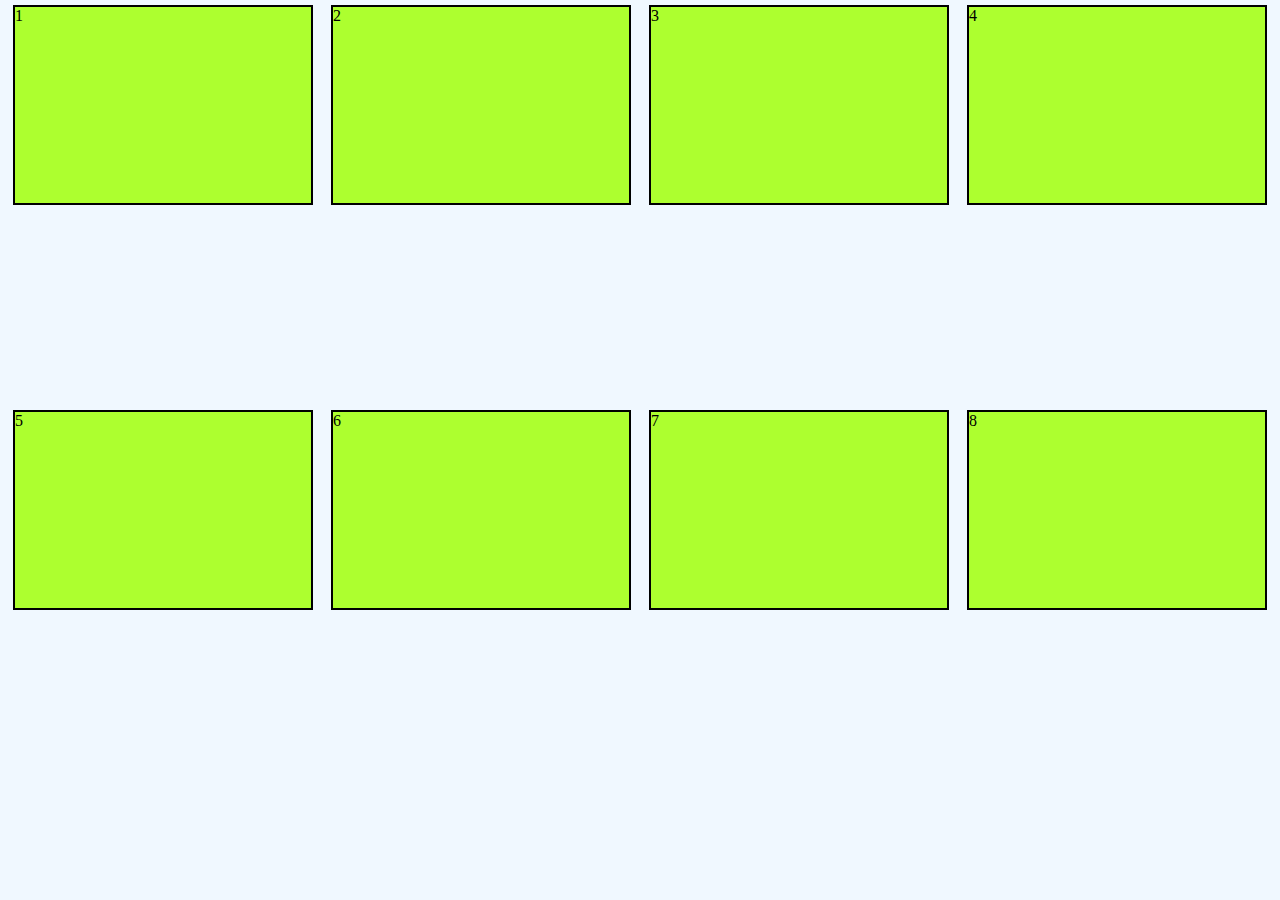
<file: display.html>
<!DOCTYPE html>
<html lang="en">
<head>
    <meta charset="UTF-8">
    <meta name="viewport" content="width=device-width, initial-scale=1.0">
    <title>CSS Display</title>
    <style>
        *{
            padding: 0;
            margin: 0;
            box-sizing: border-box;
        }
        body{
            padding: 0;
            margin: 0;
            background-color: aliceblue;
        }
        .main{
            display: flex;
            flex-wrap: wrap;
            justify-content: space-evenly;
        }
        .box{
            height: 200px;
            width: 300px;
            background-color: greenyellow;
            margin: 5px;
            margin-bottom: 200px;
            border: 2px solid black;
            animation: rot 2s linear infinite;
        }
        @keyframes rot{
            {transform: rotate(540deg);}
        }
    </style>
</head>
<body>
    <div class="main">
     <div class="box">1</div>
     <div class="box">2</div>
     <div class="box">3</div>
     <div class="box">4</div>
     <div class="box">5</div>
     <div class="box">6</div>
     <div class="box">7</div>
     <div class="box">8</div>
     </div>
</body>
</html>
</file>
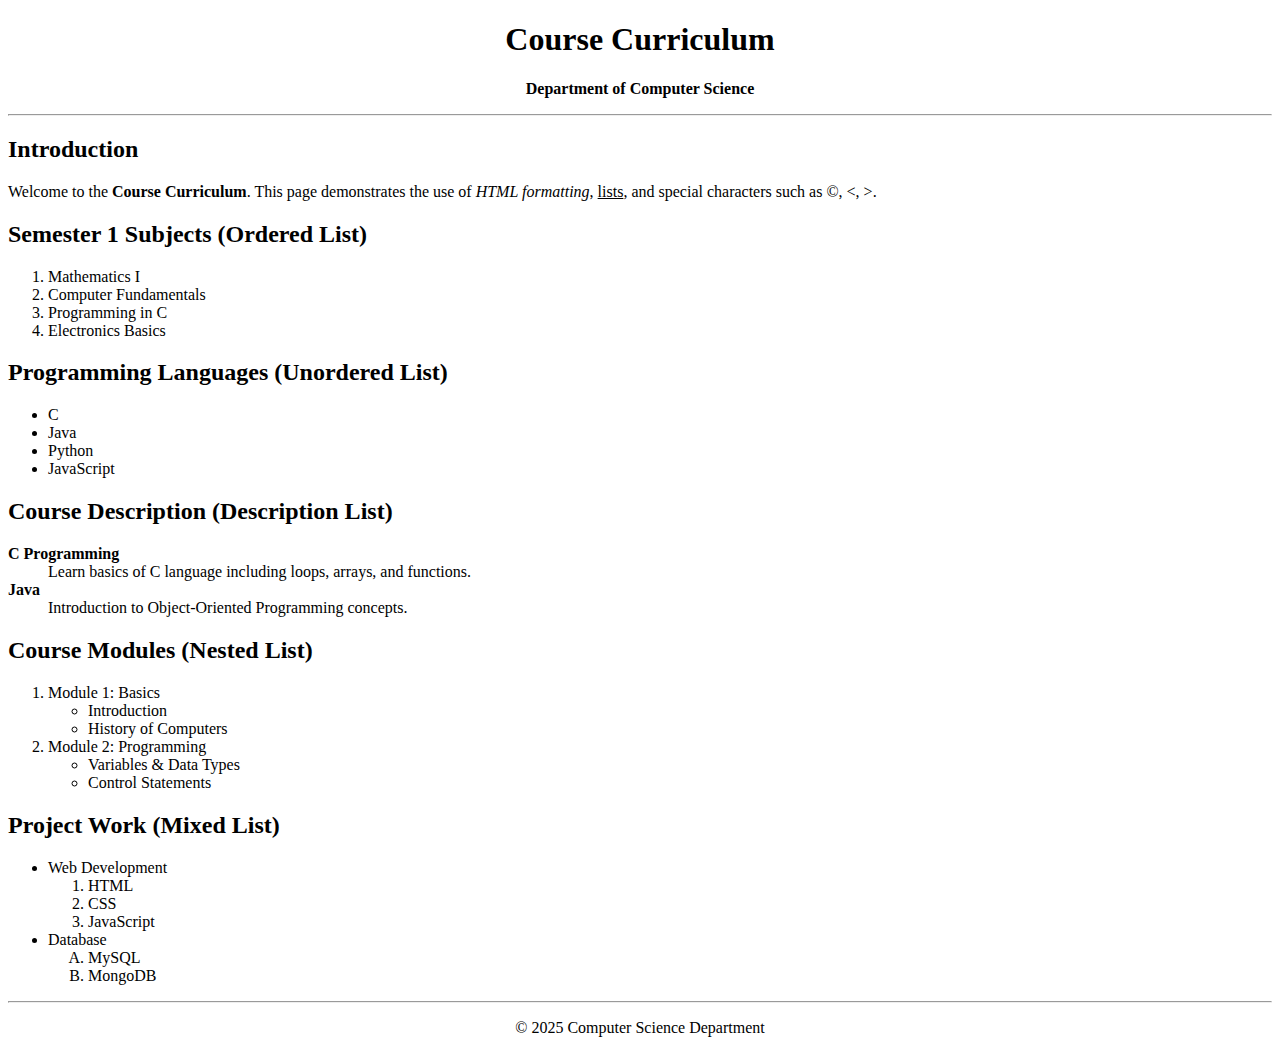
<file: exp1.html>
<!DOCTYPE html> 
<html> 
<head> 
    <title>Course Curriculum</title> 
</head> 
<body> 
 
    <!-- Heading --> 
    <h1 align="center">Course Curriculum</h1> 
    <p align="center"><b>Department of Computer Science</b></p> 
    <hr> 
 
    <!-- Introduction --> 
    <h2>Introduction</h2> 
    <p> 
        Welcome to the <b>Course Curriculum</b>. This page demonstrates the use of  
        <i>HTML formatting</i>, <u>lists</u>, and special characters such as &copy;, &lt;, &gt;. 
    </p> 
 
    <!-- Ordered List --> 
    <h2>Semester 1 Subjects (Ordered List)</h2> 
    <ol> 
        <li>Mathematics I</li> 
        <li>Computer Fundamentals</li> 
        <li>Programming in C</li> 
        <li>Electronics Basics</li> 
    </ol> 
 
    <!-- Unordered List --> 
    <h2>Programming Languages (Unordered List)</h2> 
    <ul> 
        <li>C</li> 
        <li>Java</li> 
        <li>Python</li> 
        <li>JavaScript</li> 
    </ul> 
 
    <!-- Description List --> 
    <h2>Course Description (Description List)</h2> 
    <dl> 
        <dt><b>C Programming</b></dt> 
        <dd>Learn basics of C language including loops, arrays, and functions.</dd> 
        <dt><b>Java</b></dt> 
        <dd>Introduction to Object-Oriented Programming concepts.</dd> 
    </dl> 
 
    <!-- Nested List --> 
    <h2>Course Modules (Nested List)</h2> 
    <ol> 
        <li>Module 1: Basics 
            <ul> 
                <li>Introduction</li> 
                <li>History of Computers</li> 
            </ul> 
        </li> 
        <li>Module 2: Programming 
            <ul> 
                <li>Variables & Data Types</li> 
                <li>Control Statements</li> 
            </ul> 
        </li> 
    </ol> 
 
    <!-- Mixed List --> 
    <h2>Project Work (Mixed List)</h2> 
    <ul> 
        <li>Web Development 
            <ol> 
                <li>HTML</li> 
                <li>CSS</li> 
                <li>JavaScript</li> 
            </ol> 
        </li> 
        <li>Database 
            <ol type="A"> 
                <li>MySQL</li> 
                <li>MongoDB</li> 
            </ol> 
        </li> 
    </ul> 
 
    <!-- Footer --> 
    <hr> 
    <p align="center">&copy; 2025 Computer Science Department</p> 
 
</body> 
</html>
</file>
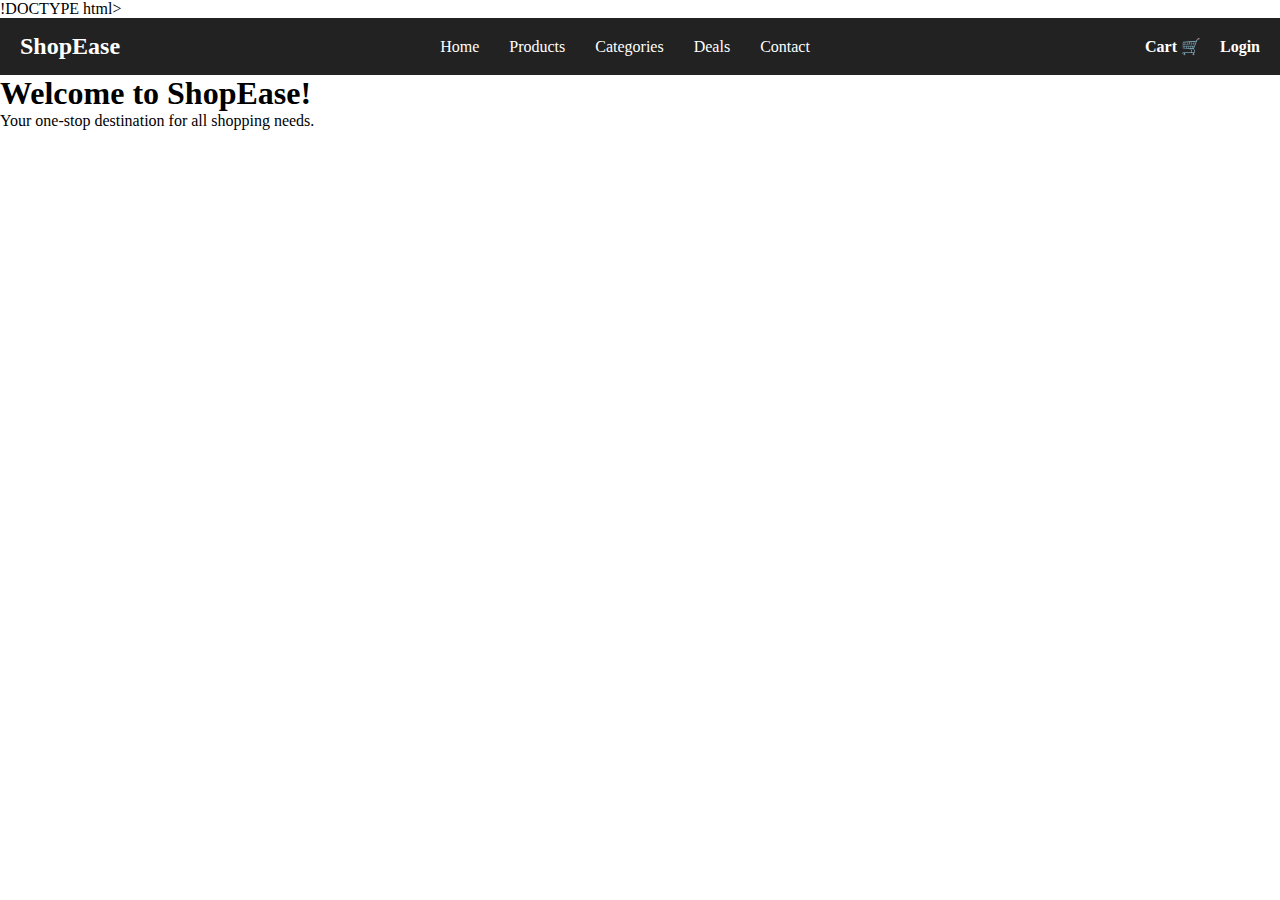
<file: exp10.html>
!DOCTYPE html> 
<html lang="en"> 
<head> 
<meta charset="UTF-8"> 
<meta name="viewport" content="width=device-width, initial-scale=1.0"> 
<title>E-commerce Navbar Extended</title> 
  <link rel="stylesheet" href="exp10style.css"> 
</head> 
<body> 
  <!-- Navbar --> 
  <nav class="navbar"> 
    <div class="logo">ShopEase</div> 
    <!-- Hamburger menu button (checkbox hack) --> 
    <input type="checkbox" id="menu-toggle"> 
    <label for="menu-toggle" class="hamburger">&#9776;</label> 
    <!-- Navigation Links --> 
    <ul class="nav-links"> 
      <li><a href="#">Home</a></li> 
      <li><a href="#">Products</a></li> 
      <li><a href="#">Categories</a></li> 
      <li><a href="#">Deals</a></li> 
      <li><a href="#">Contact</a></li> 
    </ul> 
    <!-- Actions --> 
    <div class="actions"> 
      <a href="#">Cart 🛒</a> 
      <a href="#">Login</a> 
    </div> 
  </nav> 
 
  <!-- Sample Content --> 
  <section> 
    <h1>Welcome to ShopEase!</h1> 
    <p>Your one-stop destination for all shopping needs.</p> 
  </section> 
</body> 
</html>
</file>
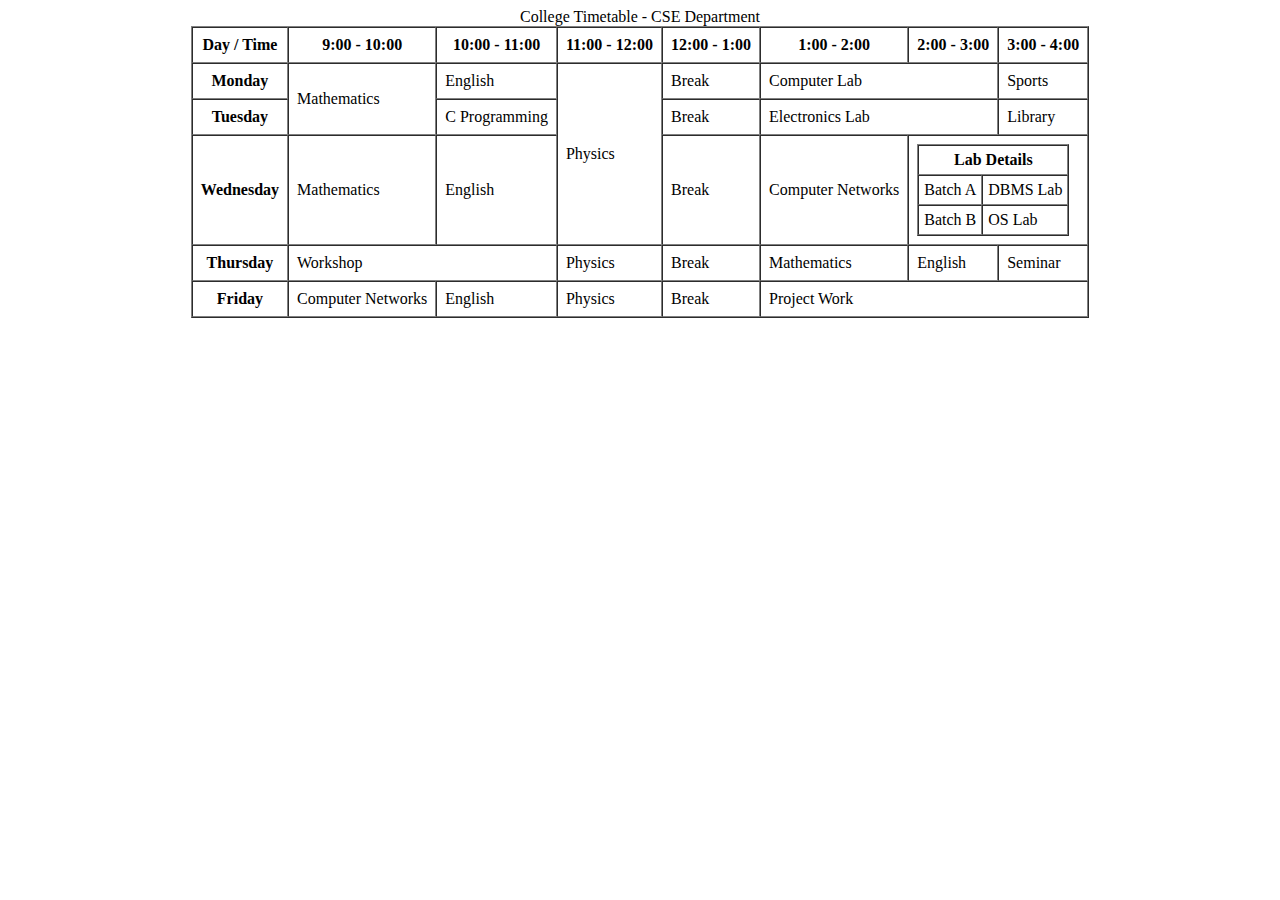
<file: exp3.html>
<!DOCTYPE html> 
<html> 
<head> 
<title>College Timetable</title> 
</head> 
<body> 
<table border="1" align="center" cellpadding="8" cellspacing="0"> 
<caption>College Timetable - CSE Department</caption> 
<tr> 
<th>Day / Time</th> 
<th>9:00 - 10:00</th> 
<th>10:00 - 11:00</th> 
<th>11:00 - 12:00</th> 
<th>12:00 - 1:00</th> 
<th>1:00 - 2:00</th> 
            <th>2:00 - 3:00</th> 
            <th>3:00 - 4:00</th> 
        </tr> 
 
        <tr> 
            <th>Monday</th> 
            <td rowspan="2">Mathematics</td> 
            <td>English</td> 
            <td rowspan="3">Physics</td> 
            <td>Break</td> 
            <td colspan="2">Computer Lab</td> 
            <td>Sports</td> 
        </tr> 
 
        <tr> 
            <th>Tuesday</th> 
            <td>C Programming</td> 
            <td>Break</td> 
            <td colspan="2">Electronics Lab</td> 
            <td>Library</td> 
        </tr> 
 
        <tr> 
            <th>Wednesday</th> 
            <td>Mathematics</td> 
            <td>English</td> 
            <td>Break</td> 
            <td>Computer Networks</td> 
            <td colspan="2"> 
                <!-- Nested Table Example --> 
                <table border="1" cellpadding="5" cellspacing="0"> 
                    <tr><th colspan="2">Lab Details</th></tr> 
                    <tr><td>Batch A</td><td>DBMS Lab</td></tr> 
                    <tr><td>Batch B</td><td>OS Lab</td></tr> 
                </table> 
            </td> 
        </tr> 
 
        <tr> 
            <th>Thursday</th> 
            <td colspan="2">Workshop</td> 
            <td>Physics</td> 
            <td>Break</td> 
            <td>Mathematics</td> 
            <td>English</td> 
            <td>Seminar</td> 
        </tr> 
 
        <tr> 
            <th>Friday</th> 
            <td>Computer Networks</td> 
            <td>English</td> 
            <td>Physics</td> 
            <td>Break</td> 
            <td colspan="3">Project Work</td> 
        </tr> 
</table> 
</body> 
</html>
</file>
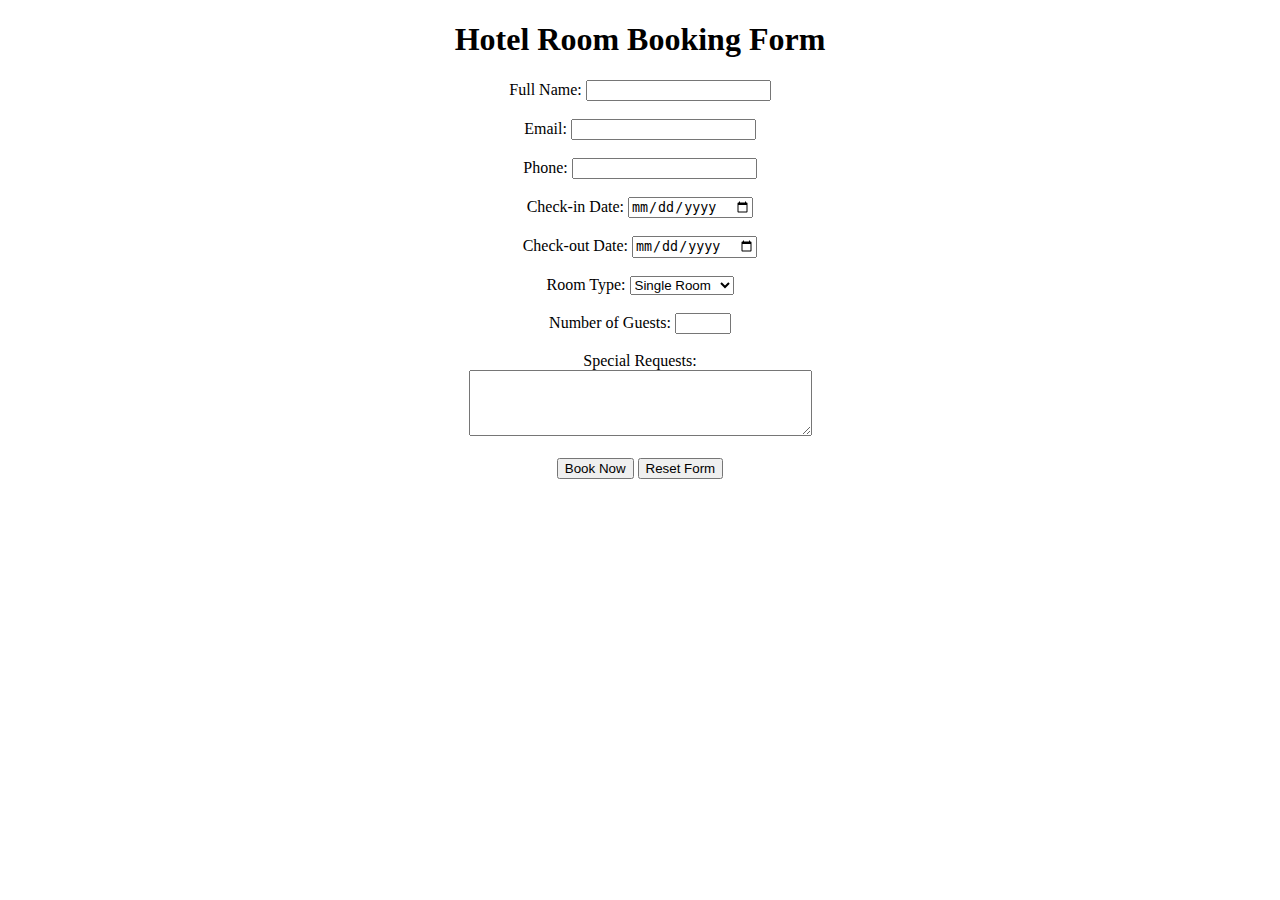
<file: exp4.html>
<!DOCTYPE html> 
<html> 
<head> 
<title>Hotel Room Booking Form</title> 
</head> 
<body> 
<h1 align="center">Hotel Room Booking Form</h1> 
<form action="#" method="post" align="center"> 
<!-- Name --> 
<label for="fullname">Full Name:</label> 
<input type="text" id="fullname" name="fullname" required> 
<br><br> 
<!-- Email --> 
<label for="email">Email:</label> 
<input type="email" id="email" name="email" required> 
        <br><br> 
 
        <!-- Phone --> 
        <label for="phone">Phone:</label> 
        <input type="tel" id="phone" name="phone" required> 
        <br><br> 
 
        <!-- Check-in & Check-out --> 
        <label for="checkin">Check-in Date:</label> 
        <input type="date" id="checkin" name="checkin"> 
        <br><br> 
 
        <label for="checkout">Check-out Date:</label> 
        <input type="date" id="checkout" name="checkout"> 
        <br><br> 
 
        <!-- Room Type --> 
        <label for="room">Room Type:</label> 
        <select id="room" name="room"> 
            <option value="single">Single Room</option> 
            <option value="double">Double Room</option> 
            <option value="deluxe">Deluxe Room</option> 
            <option value="suite">Suite</option> 
        </select> 
        <br><br> 
 
        <!-- Number of Guests --> 
        <label for="guests">Number of Guests:</label> 
        <input type="number" id="guests" name="guests" min="1" max="10"> 
        <br><br> 
 
        <!-- Special Requests --> 
        <label for="requests">Special Requests:</label><br> 
        <textarea id="requests" name="requests" rows="4" cols="40"></textarea> 
        <br><br> 
 
        <!-- Buttons --> 
        <input type="submit" value="Book Now"> 
        <input type="reset" value="Reset Form"> 
 
    </form> 
 
</body> 
</html>
</file>
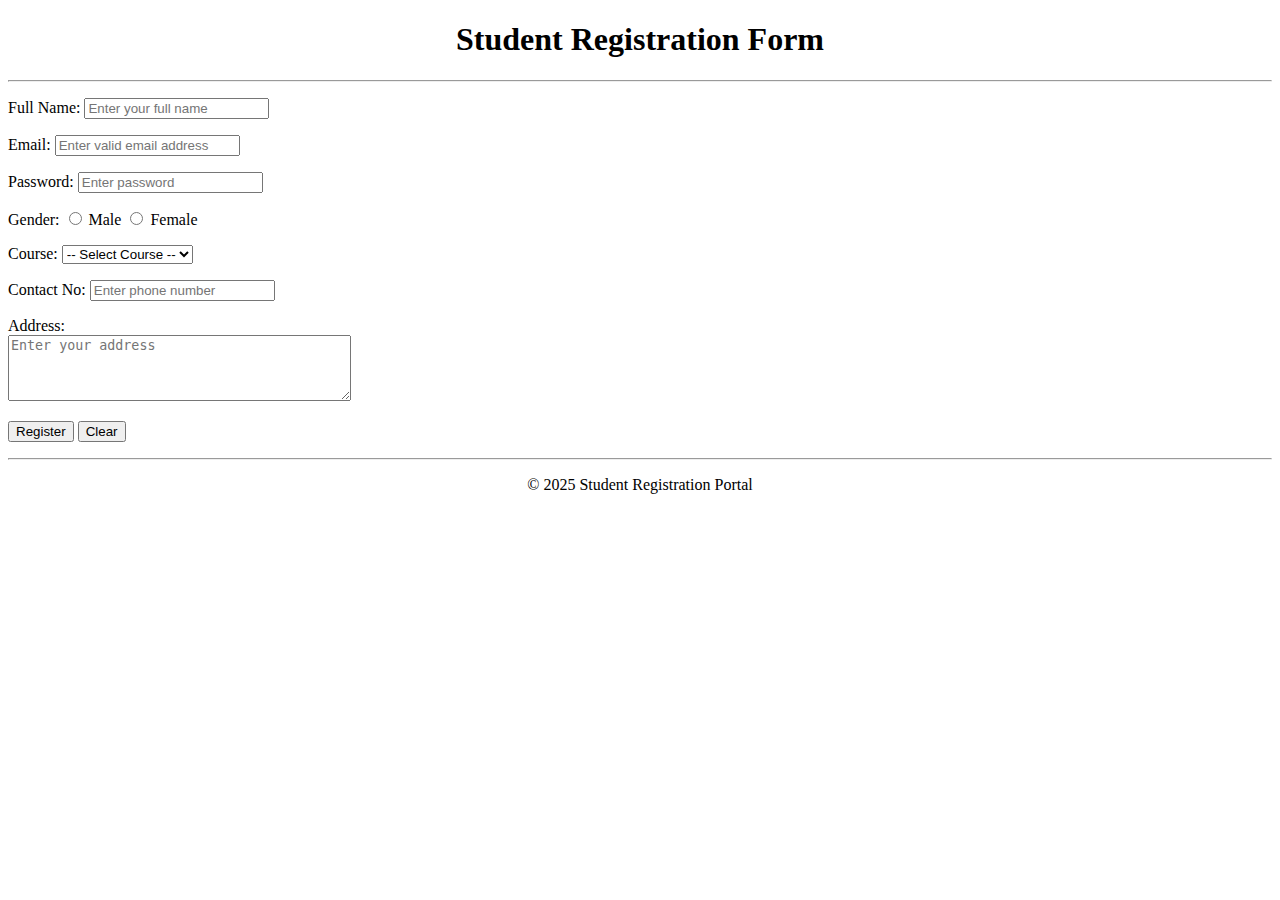
<file: exp5.html>
<!DOCTYPE html> 
<html> 
<head> 
<title>Student Registration Form</title> 
</head> 
<body> 
 
    <h1 align="center">Student Registration Form</h1> 
    <hr> 
 
    <!-- Registration Form --> 
    <form method="post" action="submit.html"> 
 
        <!-- Full Name --> 
        <p> 
            <label>Full Name: </label> 
            <input type="text" name="fullname" placeholder="Enter your full name" required> 
        </p> 
 
        <!-- Email with validation --> 
        <p> 
            <label>Email: </label> 
            <input type="email" name="email" placeholder="Enter valid email address" required> 
        </p> 
 
        <!-- Password --> 
        <p> 
            <label>Password: </label> 
            <input type="password" name="password" placeholder="Enter password" required> 
        </p> 
 
        <!-- Gender (Radio Buttons) --> 
        <p> 
            <label>Gender: </label> 
            <input type="radio" name="gender" value="male" required> Male 
            <input type="radio" name="gender" value="female"> Female 
         
        </p> 
 
        <!-- Course Selection (Dropdown) --> 
        <p> 
            <label>Course: </label> 
            <select name="course" required> 
                <option value="">-- Select Course --</option> 
                <option value="btech">B.Tech</option> 
                <option value="bca">BCA</option> 
                <option value="mba">MBA</option> 
                <option value="mca">MCA</option> 
            </select> 
        </p> 
 
        <!-- Contact Number --> 
        <p> 
            <label>Contact No: </label> 
            <input type="tel" name="contact" placeholder="Enter phone number" required> 
        </p> 
 
        <!-- Address (Textarea) --> 
        <p> 
            <label>Address: </label><br> 
            <textarea name="address" rows="4" cols="40" placeholder="Enter your address" required></textarea> 
        </p> 
 
        <!-- Submit and Reset --> 
        <p> 
            <input type="submit" value="Register"> 
            <input type="reset" value="Clear"> 
        </p> 
    </form> 
 
    <hr> 
    <p align="center">&copy; 2025 Student Registration Portal</p> 
 
</body> 
</html>
</file>
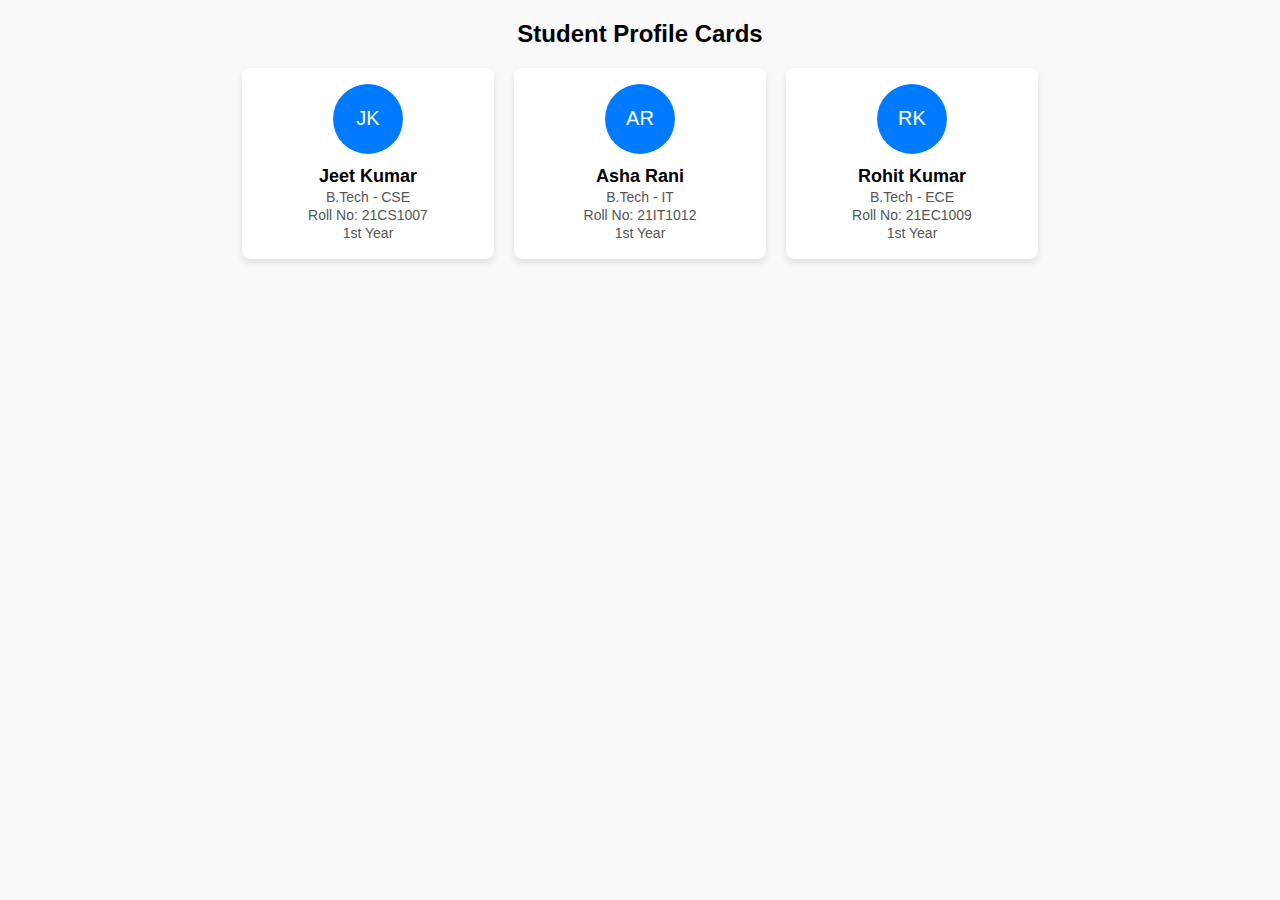
<file: exp8.html>
<!DOCTYPE html> 
<html lang="en"> 
<head> 
<meta charset="UTF-8"> 
<meta name="viewport" content="width=device-width, initial-scale=1.0"> 
<title>Experiment - Flexbox Student Profile Card</title> 
<style> 
body{ 
font-family: Arial, sans-serif; 
margin: 20px; 
background: #f9f9f9; 
} 
 
 
 
 
 
 
 
 
 
 
 
 
 
 
 
 
 
 
 
 
 
 
 
 
 
 
 
 
    h2{text-align: center;} 
    .container{ 
      display: flex;                  /* Flexbox container */ 
      flex-direction: row;            /* Arrange in a row */ 
      justify-content: center;        /* Center horizontally */ 
      align-items: center;            /* Align vertically */ 
      gap: 20px;                      /* Space between cards */ 
      flex-wrap: wrap;                /* Wrap to next line if needed */ 
    } 
    .card{ 
      background: #fff; 
      border-radius: 8px; 
      box-shadow: 0 4px 6px rgba(0,0,0,0.1); 
      width: 220px; 
      text-align: center; 
      padding: 16px; 
    } 
    .avatar{ 
      width: 70px; height: 70px; 
      background: #007bff; color: #fff; 
      border-radius: 50%; 
      display: flex; justify-content: center; align-items: center; 
      font-size: 20px; margin: 0 auto 12px; 
    } 
    .name{ font-weight: bold; font-size: 18px; } 
    .detail{ font-size: 14px; color: #555; margin: 2px 0; } 
  </style> 
</head> 
<body> 
  <h2>Student Profile Cards</h2> 
  <div class="container"> 
    <div class="card"> 
      <div class="avatar">JK</div> 
      <div class="name">Jeet Kumar</div> 
      <div class="detail">B.Tech - CSE</div> 
      <div class="detail">Roll No: 21CS1007</div> 
      <div class="detail">1st Year</div> 
    </div> 
    <div class="card"> 
      <div class="avatar">AR</div> 
      <div class="name">Asha Rani</div> 
      <div class="detail">B.Tech - IT</div> 
      <div class="detail">Roll No: 21IT1012</div> 
      <div class="detail">1st Year</div> 
    </div> 
    <div class="card"> 
      <div class="avatar">RK</div> 
      <div class="name">Rohit Kumar</div> 
      <div class="detail">B.Tech - ECE</div> 
      <div class="detail">Roll No: 21EC1009</div> 
      <div class="detail">1st Year</div> 
    </div> 
  </div> 
</body> 
</html>
</file>
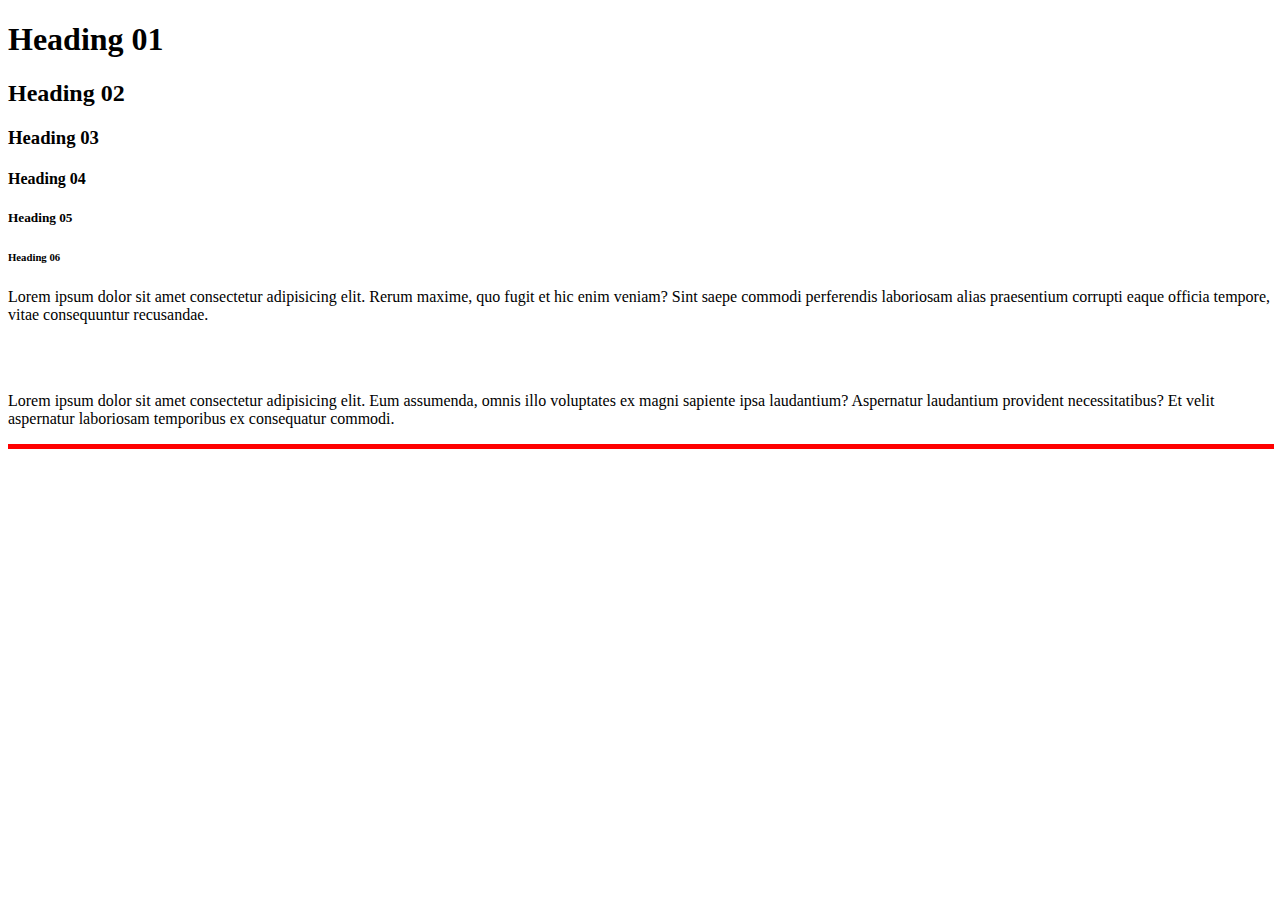
<file: first page.html>
<!DOCTYPE html>
<html lang="en">
<head>
    <meta charset="UTF-8">
    <meta name="viewport" content="width=device-width, initial-scale=1.0">
    <title>My First page!</title>
</head>
<body>
    <!--html elements-->
<!--html headings-->

<h1>Heading 01</h1>
<h2>Heading 02</h2> 
<h3>Heading 03</h3>
<h4>Heading 04</h4>
<h5>Heading 05</h5> 
<h6>Heading 06</h6> 
<!--paragraph elements-->
<p>
    Lorem ipsum dolor sit amet consectetur adipisicing elit. Rerum maxime, quo fugit et hic enim veniam? Sint saepe commodi perferendis laboriosam alias praesentium corrupti eaque officia tempore, vitae consequuntur recusandae.
</p>

<!--break tag-->
<br>
<br>
<p>
    Lorem ipsum dolor sit amet consectetur adipisicing elit. Eum assumenda, omnis illo voluptates ex magni sapiente ipsa laudantium? Aspernatur laudantium provident necessitatibus? Et velit aspernatur laboriosam temporibus ex consequatur commodi.
</p>
<!--horizontal rule-->
<hr color="red"  Background color="Rerum" size="5px" width="100%" align="right"/>
</body>
</html>
</file>
<file: exp10style.css>
/* Reset */ 
* { 
  margin: 0; 
  padding: 0; 
  box-sizing: border-box; 
} 
 
/* Navbar Container */ 
.navbar { 
  display: flex; 
  justify-content: space-between; 
  align-items: center; 
  background-color: #222; 
  color: white; 
  padding: 15px 20px; 
  position: relative; 
} 
 
/* Logo */ 
.logo { 
  font-size: 1.5rem; 
  font-weight: bold; 
} 
 
/* Nav Links */ 
.nav-links { 
  display: flex; 
  list-style: none; 
} 
 
.nav-links li { 
  margin: 0 15px; 
} 
 
.nav-links a { 
  text-decoration: none; 
  color: white; 
  font-size: 1rem; 
} 
 
/* Actions */ 
.actions a { 
  margin-left: 15px; 
  color: white; 
  text-decoration: none; 
  font-weight: bold; 
} 
 
/* Hamburger Menu */ 
.hamburger { 
  display: none; 
  font-size: 2rem; 
  cursor: pointer; 
} 
 
/* Hide checkbox */ 
#menu-toggle { 
  display: none; 
} 
 
/* 📱 Mobile-first Design */ 
@media (max-width: 768px) { 
  .nav-links { 
    display: none; 
    position: absolute; 
    top: 60px; 
    left: 0; 
    right: 0; 
    flex-direction: column; 
    background-color: #333; 
    padding: 15px 0; 
  } 
 
  .nav-links li { 
    margin: 10px 0; 
    text-align: center; 
  } 
 
  .hamburger { 
    display: block; 
  } 
 
  /* Show menu when checkbox is checked */ 
  #menu-toggle:checked + .hamburger + .nav-links { 
    display: flex; 
  } 
}
</file>
